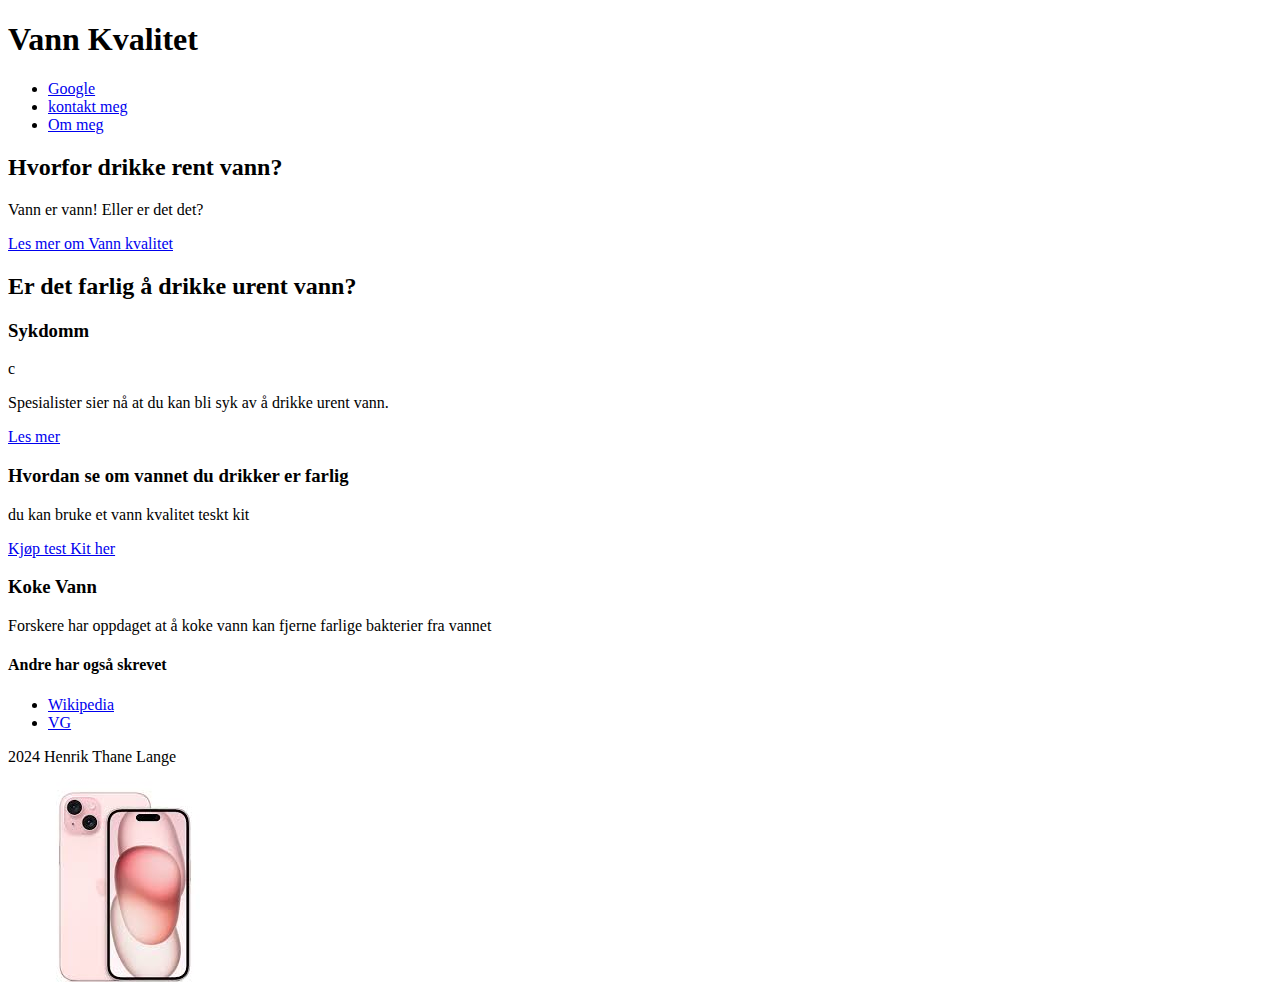
<file: Forelesning2808/index.html>
<!DOCTYPE html>
<html lang="nb">
    <head>
        <meta charset="utf-8">
        <meta name="viewport" content="width=device-widht, initial-scale=1.0">
        <title>Forside</title>
    </head>
    <body>
        <header>
            <h1>Vann Kvalitet</h1>
            <nav>
                <ul>
                    <li>
                        <a href="https://www.google.com">Google</a>
                    </li>
                    <li>
                        <a href="#">kontakt meg</a>
                    </li>
                    <li>
                        <a href="#">Om meg</a>
                    </li>
                </ul>
            </nav>
        </header>
        <main>
            <section>
                <h2>Hvorfor drikke rent vann?</h2>
                <p>Vann er vann! Eller er det det?</p>
                <a href="https://no.wikipedia.org/wiki/Vannkvalitet#:~:text=Vannkvalitet%20er%20et%20mål%20for,%2C%20industrivann%2C%20næringsfiske%20og%20rekreasjon." target="_blank">Les mer om Vann kvalitet</a>
            </section>
            <section>
                <h2>Er det farlig å drikke urent vann?</h2>
                <article>
                    <h3>Sykdomm</h3>c
                    <p>Spesialister sier nå at du kan bli syk av å drikke urent vann.</p>
                    <a href="#">Les mer</a>
                </article>
                <article>
                    <h3>Hvordan se om vannet du drikker er farlig</h3>
                    <p>du kan bruke et vann kvalitet teskt kit</p>
                    <a href="#">Kjøp test Kit her</a>
                </article>
                <article>
                    <h3>Koke Vann</h3>
                    <p>Forskere har oppdaget at å koke vann kan fjerne farlige bakterier fra vannet</p>
                </article>
            </section>

        </main>
        <aside>
            <h4>Andre har også skrevet</h4>
            <nav>
                <ul>
                    <li><a href="#">Wikipedia</a></li>
                    <li><a href="#">VG</a></li>
                </ul>
            </nav>
        </aside>

        <footer>2024 Henrik Thane Lange</footer>
    </body>

</html>



 <img src="[data-uri]" alt="">
</file>
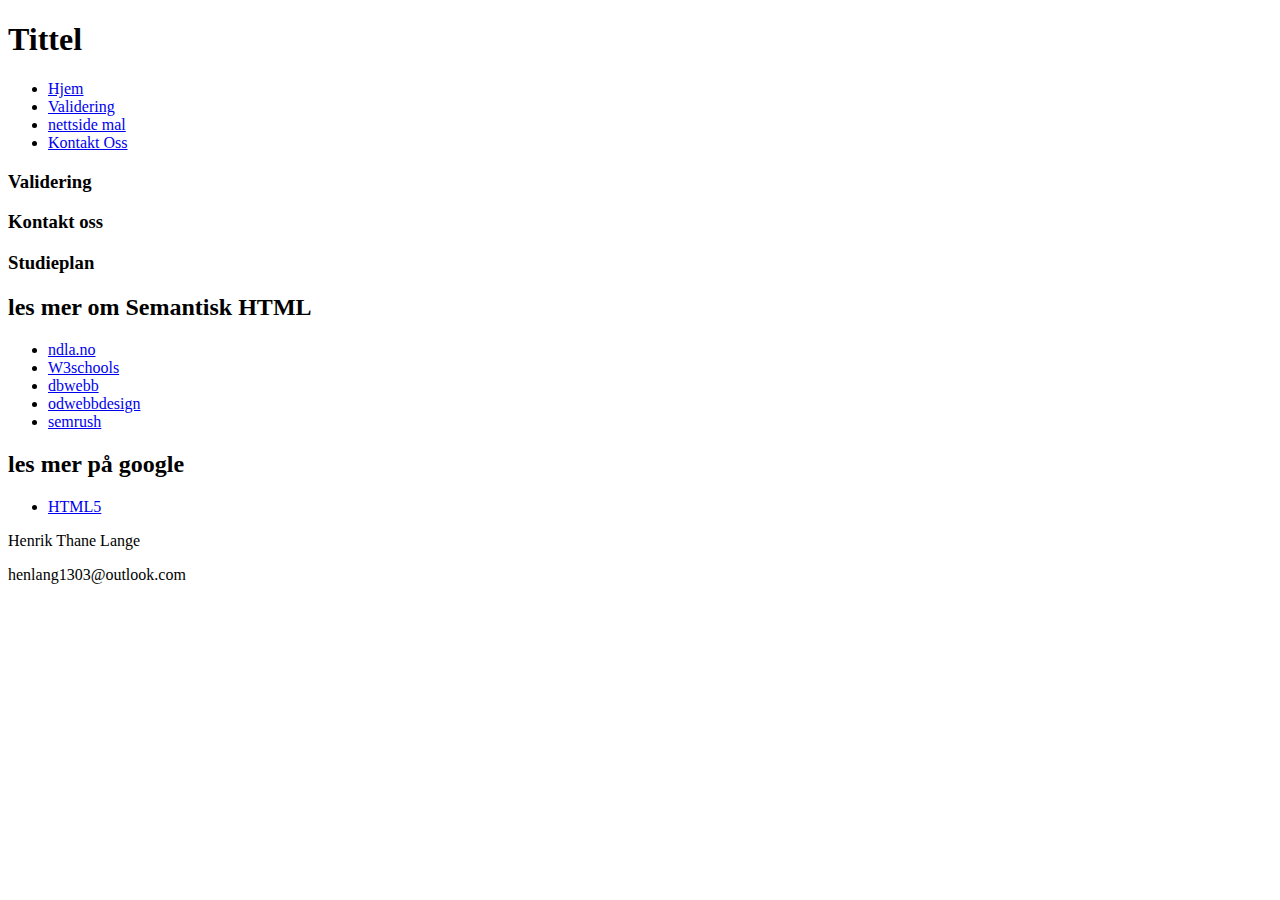
<file: HTML5Ovelse/index.html>
<!DOCTYPE html>
<html lang="nb">
<head>
    <meta charset="utf-8">
    <meta name="viewport" content="width=device-widht, initial-scale=1.0">
    <title>Forside</title>
</head>
<body>
    <header>
        <h1>Tittel</h1>
        <nav>
            <ul>
                <li>
                    <a href="file:///C:/Users/henla/OneDrive/Dokumenter/GitHub/Webutvikling2024Henrik/HTML5Ovelse/index.html">Hjem</a>
                </li>
                <li>
                    <a href="ovelse2.html">Validering</a>
                </li>
                <li>
                    <a href="#">nettside mal</a>
                </li>
                <li>
                    <a href="#">Kontakt Oss</a>
                </li>
            </ul>
        </nav>
    </header>
    <main>
        <article>
            <h3>Validering</h3>
        </article>
            <h3>Kontakt oss</h3>
        <article>
            <h3>Studieplan</h3>
        </article>
    </main>
    <side>
        <section>
            <h2>les mer om Semantisk HTML</h2>
            <ul>
                <li>
                    <a href="https://ndla.no/subject:1:1352b19e-e706-4480-a728-c6b0a57ba8ae/topic:1:f7b88f8c-5f2f-4ea8-bdcf-1bd4811c37b3/topic:1:df9278b0-7252-4a62-a39c-3107d7f319f1/resource:8c2c0c8e-11cd-488a-a1af-145f4632cdb3">ndla.no</a>
                </li>
                <li>
                    <a href="https://www.w3schools.com/html/html5_semantic_elements.asp">W3schools</a>
                </li>
                <li>
                    <a href="https://dbwebb.se/guide/design-med-html5-och-css3/semantisk-html">dbwebb</a>
                </li>
                <li>
                    <a href="https://no.odwebdesign.net/why-html5-is-more-semantic/">odwebbdesign</a>
                </li>
                <li>
                    <a href="https://www.semrush.com/blog/semantic-html5-guide/?kw=&cmp=NE_SRCH_DSA_Blog_EN&label=dsa_pagefeed&Network=g&Device=c&utm_content=676326011012&kwid=dsa-2185834090056&cmpid=18350115241&agpid=159562815092&BU=Core&extid=105117521494&adpos=&gad_source=1&gclid=CjwKCAjwxNW2BhAkEiwA24Cm9FN-zfduXSLCuvZxwP0ZJfeoZgq9qXgqGR4jHZG3lOd7es-dJzuddBoCGScQAvD_BwE">semrush</a>
                </li>
            </ul>
        </nav>
        </section>
        <section>
            <h2>les mer på google</h2>
            <ul>
                <li>
                    <a href="https://www.google.co.uk/search?q=html5&sca_esv=de788ad3f268e4d9&sca_upv=1&source=hp&ei=kqrVZpOOJoGn1fIPhK-smQk&iflsig=AL9hbdgAAAAAZtW4om8x20okUBP1XABK0wQ5KHQ9AAvJ&ved=0ahUKEwiTn-_PnKSIAxWBU1UIHYQXK5MQ4dUDCA4&uact=5&oq=html5&gs_lp=[base64]&sclient=gws-wiz">HTML5</a>
                </li>
            </ul>
        </section>
    </side>
    <footer>
        <p>Henrik Thane Lange</p>
        <p>henlang1303@outlook.com</p>
    </footer>

</body>

</html>
</file>
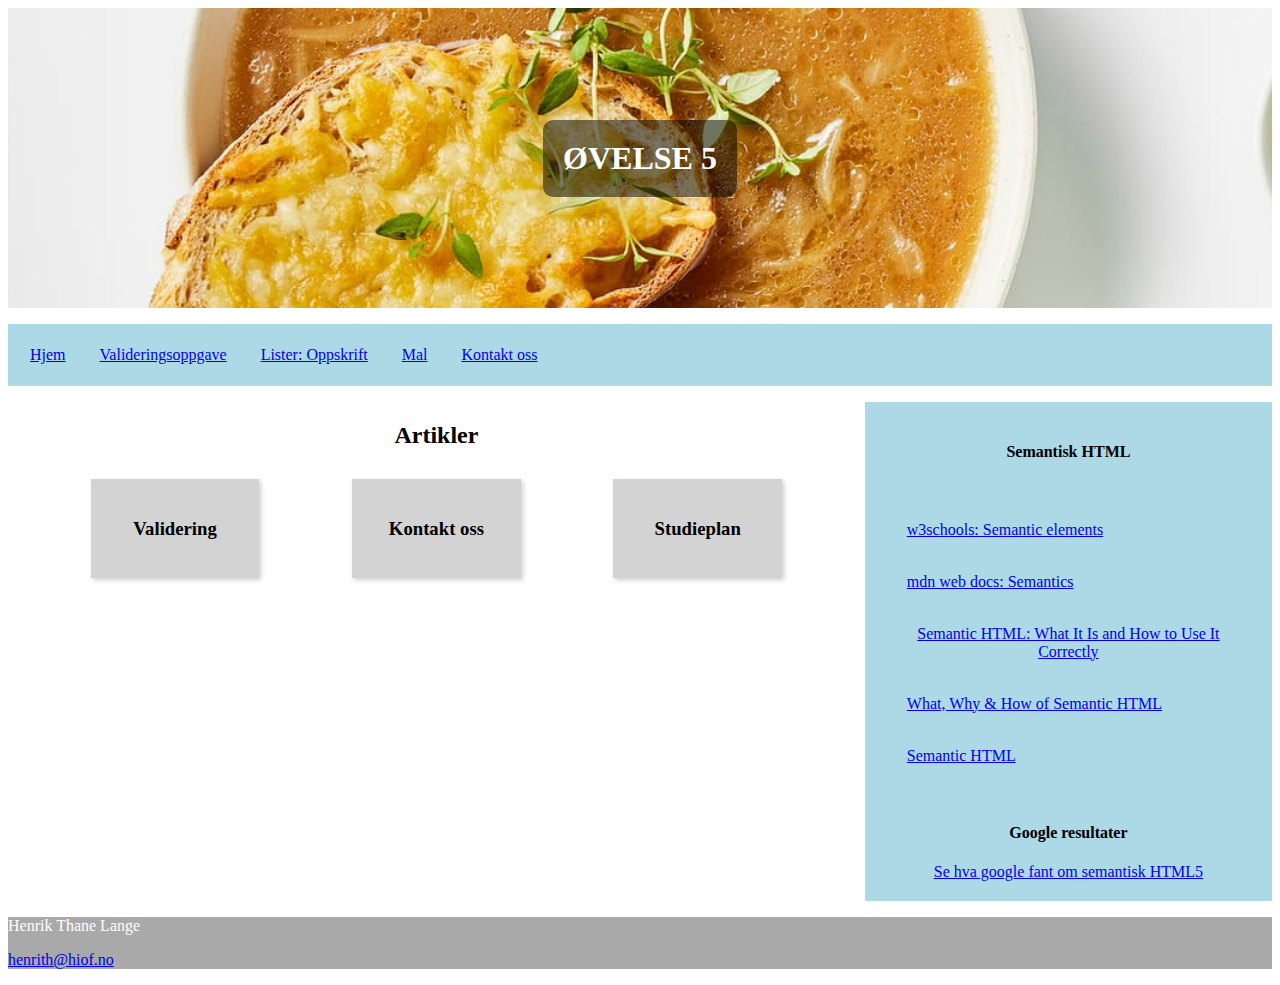
<file: ovelse3/index.html>
<!DOCTYPE html> 
<html lang="en"> 
<head>
    <meta charset="UTF-8"> 
    <meta name="viewport" content="width=device-width, initial-scale=1.0">
    <title>Forside</title>
    <link rel="stylesheet" href="stylesheet.css">
   
</head>
<body>
    <header>
        <h1>øvelse 5</h1>
    </header>
    <nav>
        
        <ul>
            <li><a href="index.html">Hjem</a></li>
            <li><a href="validering.html">Valideringsoppgave</a></li>
            <li><a href="oppskrift.html">Lister: Oppskrift</a></li>
            <li><a href="mal.html">Mal</a></li>
            <li><a href="#">Kontakt oss</a></li>
        </ul>
    </nav>
    <div class="content-wrapper">
    <main>
     
        <section>
            <h2>Artikler</h2>
            <div class="article-container"> 
            <article>
                <h3>Validering</h3> 
            </article>
            <article>
                <h3>Kontakt oss</h3> 
            </article>
            <article>
                <h3>Studieplan</h3> 
            </article>
            </div>
        </section>
    </main>

    <aside>
       
        <section>
            <h4>Semantisk HTML</h4> 
            <nav>
               
                <ul>
                    <li>
                        <a target="_blank" href="https://www.w3schools.com/html/html5_semantic_elements.asp">w3schools: Semantic elements</a> 
                    </li>
                    <li>
                        <a target="_blank" href="https://developer.mozilla.org/en-US/docs/Glossary/Semantics">mdn web docs: Semantics</a> 
                    </li>
                    <li> 
                        <a target="_blank" href="https://www.semrush.com/blog/semantic-html5-guide/">Semantic HTML: What It Is and How to Use It Correctly</a> 
                    </li>
                    <li>
                        <a target="_blank" href="https://www.merkle.com/en/merkle-now/articles-blogs/2023/what--why---how-of-semantic-html.html">What, Why & How of Semantic HTML</a> 
                    </li>
                    <li>
                        <a target="_blank" href="https://www.pluralsight.com/resources/blog/guides/semantic-html">Semantic HTML</a>
                    </li>
                </ul>
            </nav>
        </section>

        <section>
            <h4>Google resultater</h4>
            <a href="https://www.google.com/search?q=smantic+html&sca_esv=8d08fdb92d3dc4d4&sca_upv=1&source=hp&ei=inzyZo_KA6fEwPAPgdeR8AY&iflsig=AL9hbdgAAAAAZvKKmuDrynpYuEW9ivjfYYO4CC6NCqw7&ved=0ahUKEwiPt8bmmNuIAxUnIhAIHYFrBG4Q4dUDCA4&uact=5&oq=smantic+html&gs_lp=[base64]&sclient=gws-wiz">Se hva google fant om semantisk HTML5</a> 

    </aside>
    </div>
    <footer>
       
        <p>Henrik Thane Lange</p> 
        <p><a href="mailto:henrith@hiof.no">henrith@hiof.no</a></p> <!-- fikse farge -->
    </footer>
</body>
</html>
</file>
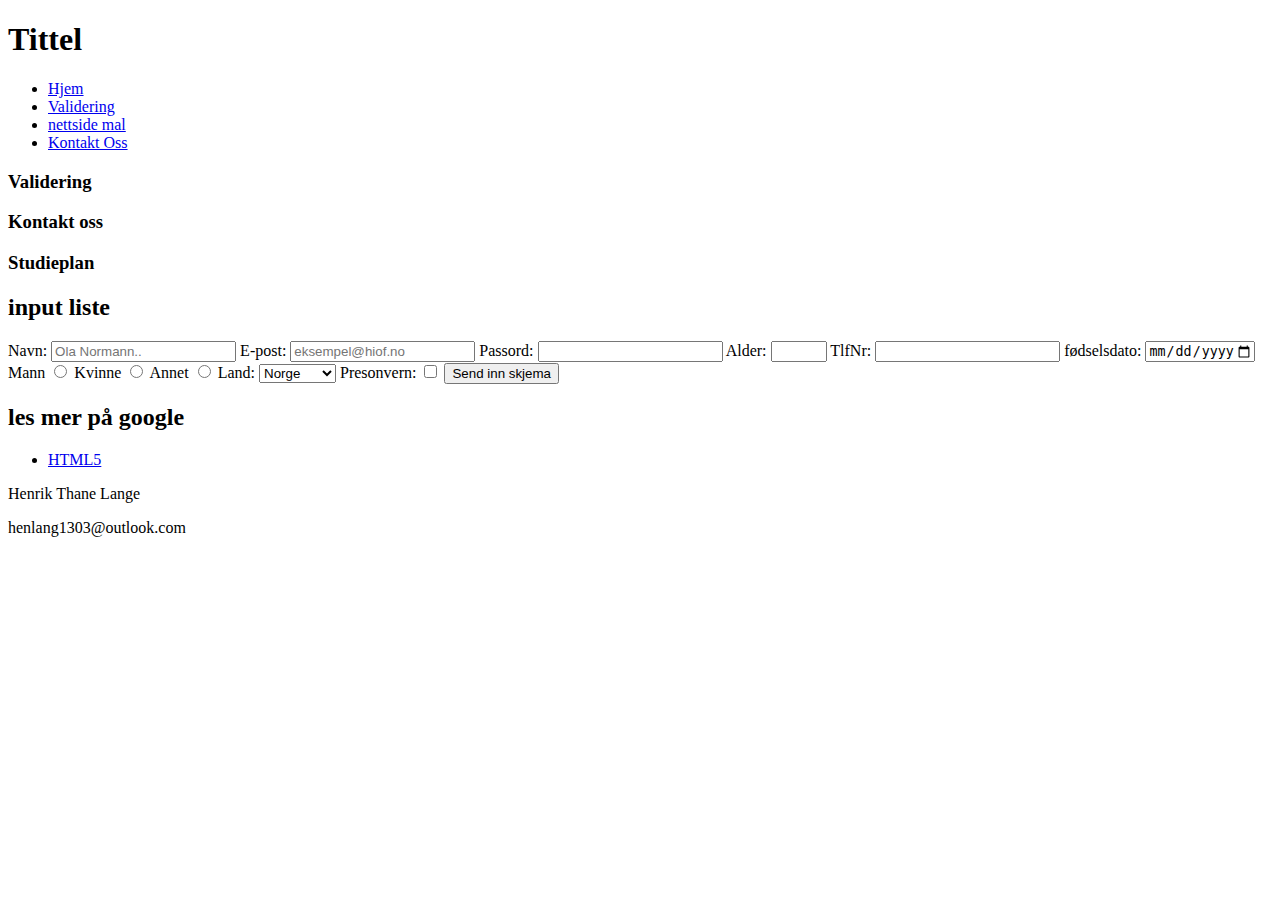
<file: HTML5Ovelse/registreringsskjema.html>
<!DOCTYPE html>
<html lang="nb">
<head>
    <meta charset="utf-8">
    <meta name="viewport" content="width=device-widht, initial-scale=1.0">
    <title>Forside</title>
</head>
<body>
    <header>
        <h1>Tittel</h1>
        <nav>
            <ul>
                <li>
                    <a href="file:///C:/Users/henla/OneDrive/Dokumenter/GitHub/Webutvikling2024Henrik/HTML5Ovelse/index.html">Hjem</a>
                </li>
                <li>
                    <a href="ovelse2.html">Validering</a>
                </li>
                <li>
                    <a href="#">nettside mal</a>
                </li>
                <li>
                    <a href="#">Kontakt Oss</a>
                </li>
            </ul>
        </nav>
    </header>
    <main>
        <article>
            <h3>Validering</h3>
        </article>
            <h3>Kontakt oss</h3>
        <article>
            <h3>Studieplan</h3>
        </article>
        
        <section>
            <h2>input liste</h2>
            <form method="post">
                <label for="navn">Navn:</label>
                <input type="text" name="navn" placeholder="Ola Normann.." id="navn" maxlength="45" pattern="[A-Za-zæøåÆØÅ ]{2,}" required>
                <label>
                    E-post:
                    <input type="email" name="email" placeholder="eksempel@hiof.no" pattern="[a-z0-9._%+\-]+@[a-z0-9.\-]+\.[a-z]{2,}$" required>
                </label>
                <label>
                    Passord:
                    <input minlength="8" pattern="(?=.*\d)(?=.*[a-z])(?=.*[A-Z]).{8,}" required>
                </label>
                <label>
                    Alder:
                    <input type="number" min="18" max="99" required>
                </label>
                <label>
                    TlfNr:
                    <input type="number" pattern="[0-9]{8,12}" required>
                </label>
                <label>
                    fødselsdato:
                    <input type="date" max="2023-12-31" required>
                </label>
                <label>
                    Mann
                    <input type="radio" name="valg">
                </label>
                <label>
                    Kvinne
                    <input type="radio" name="valg">
                </label>
                <label>
                    Annet
                    <input type="radio" name="valg">
                </label>
                <lable>
                    Land:
                    <select name="land" id="">
                        <option value="Norge">Norge</option>
                        <option value="Sverige">Sverige</option>
                        <option value="Danmark">Danmark</option>
                    </select>
                </lable>
                <label>
                    Presonvern:
                    <input type="checkbox" required>
                </label>
                <label>
                    <input type="submit" value="Send inn skjema">
                </label>

            
            </form>

        </section>

    </main>
    <side>
    
        <section>
            <h2>les mer på google</h2>
            <ul>
                <li>
                    <a href="https://www.google.co.uk/search?q=html5&sca_esv=de788ad3f268e4d9&sca_upv=1&source=hp&ei=kqrVZpOOJoGn1fIPhK-smQk&iflsig=AL9hbdgAAAAAZtW4om8x20okUBP1XABK0wQ5KHQ9AAvJ&ved=0ahUKEwiTn-_PnKSIAxWBU1UIHYQXK5MQ4dUDCA4&uact=5&oq=html5&gs_lp=[base64]&sclient=gws-wiz">HTML5</a>
                </li>
            </ul>
        </section>
    </side>
    <footer>
        <p>Henrik Thane Lange</p>
        <p>henlang1303@outlook.com</p>
    </footer>

</body>

</html>
</file>
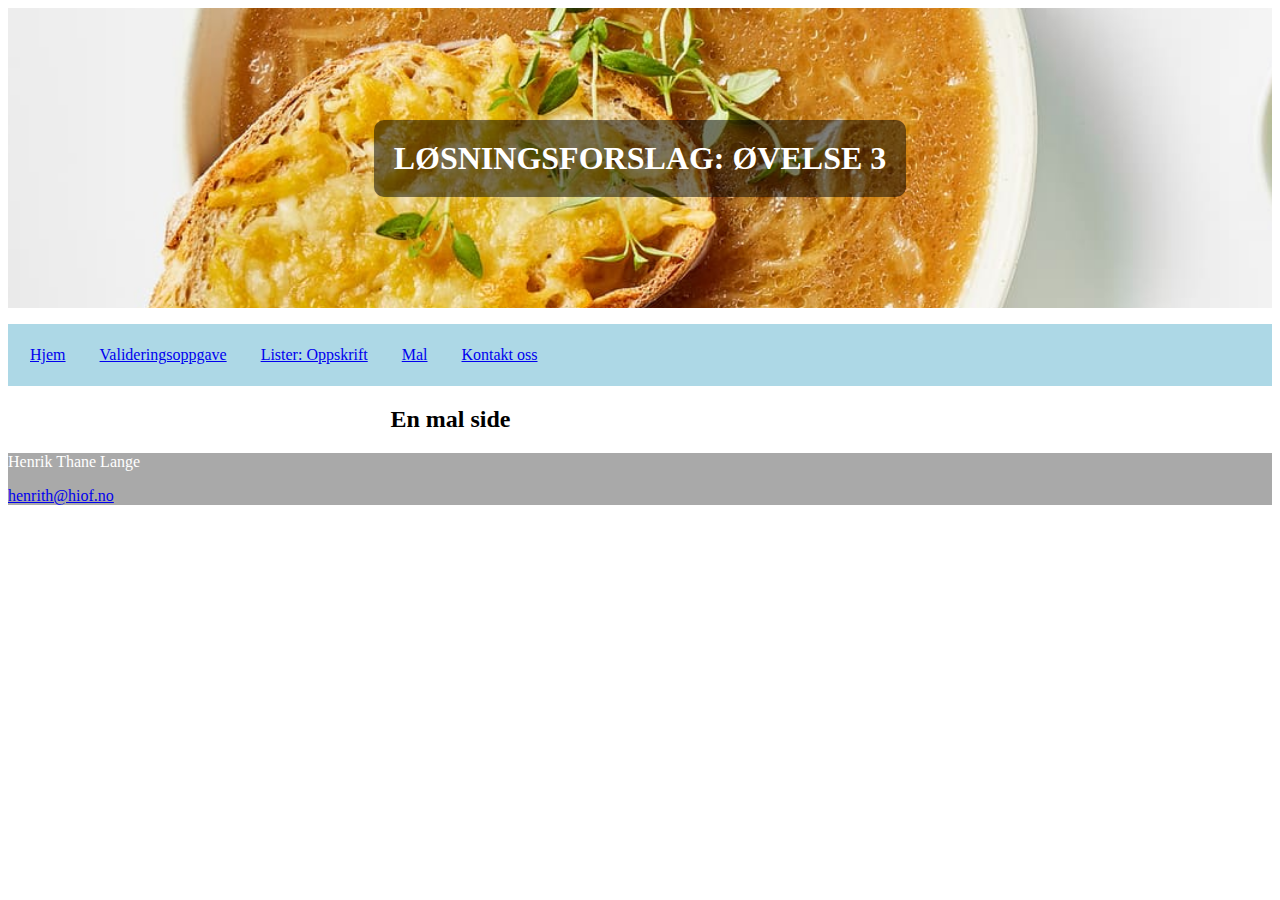
<file: ovelse3/mal.html>
<!DOCTYPE html>
<html lang="en">
<head>
    <meta charset="UTF-8">
    <meta name="viewport" content="width=device-width, initial-scale=1.0">
    <title>Mal</title>
    <link rel="stylesheet" href="stylesheet.css">
</head>
<body>
    <header>
        <h1>Løsningsforslag: Øvelse 3</h1>
    </header>
    <nav>
        <ul>
            <li><a href="index.html">Hjem</a></li>
            <li><a href="validering.html">Valideringsoppgave</a></li>
            <li><a href="oppskrift.html">Lister: Oppskrift</a></li>
            <li><a href="mal.html">Mal</a></li>
            <li><a href="#">Kontakt oss</a></li>
        </ul>
    </nav>
    <main>
        <h2>En mal side</h2>
    </main>
    <footer>
        <p>Henrik Thane Lange</p>
        <p><a href="mailto:ackarlse@hiof.no">henrith@hiof.no</a></p>
    </footer>
</body>
</html>
</file>
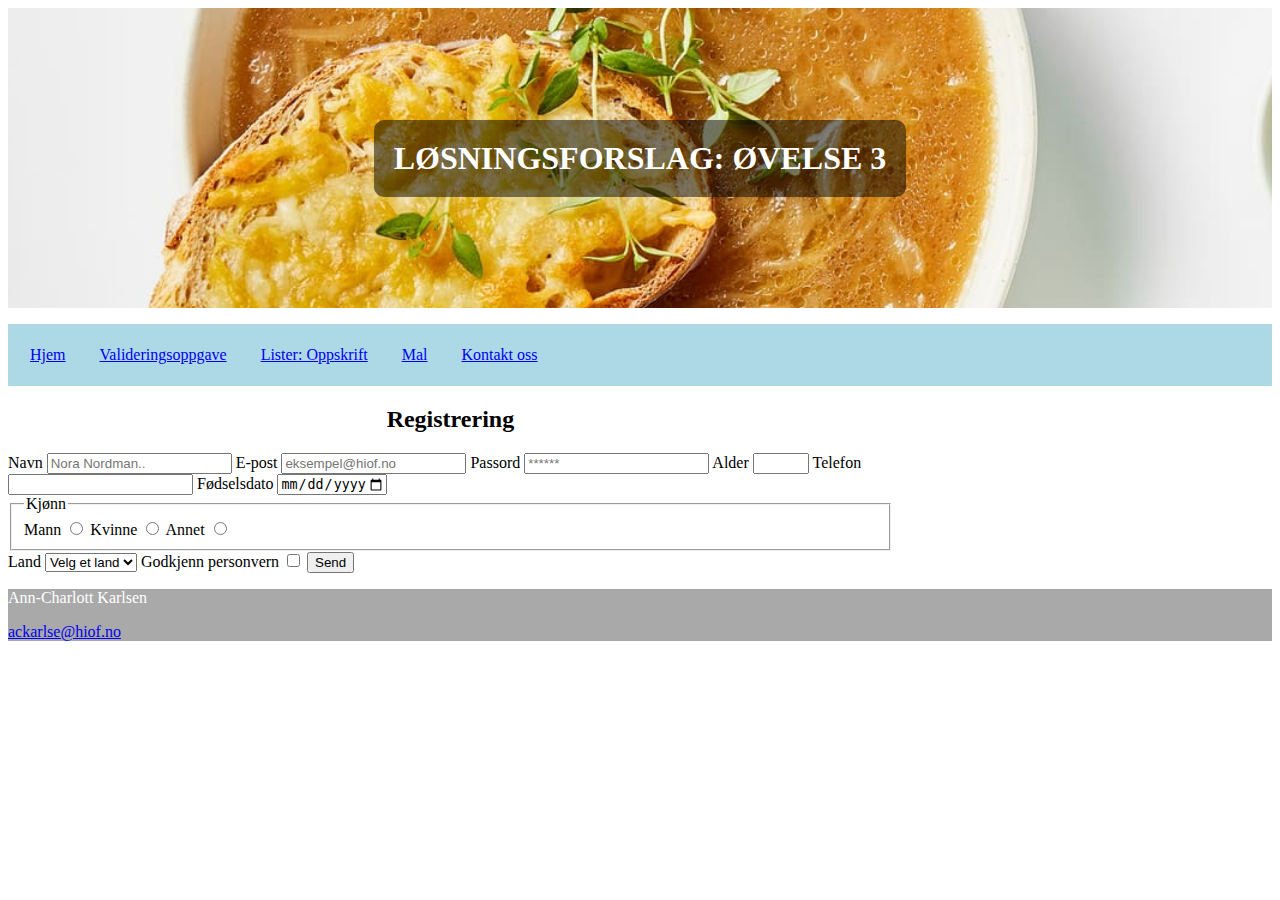
<file: ovelse3/registrering.html>
<!DOCTYPE html> 
<html lang="en"> 
<head>
    <meta charset="UTF-8"> 
    <meta name="viewport" content="width=device-width, initial-scale=1.0">
    <title>Registrering</title> 
    <link rel="stylesheet" href="stylesheet.css">
</head>
<body>
    <header>
        <h1>Løsningsforslag: Øvelse 3</h1> 
    </header>
    
    <nav>
        <ul>
            <li><a href="index.html">Hjem</a></li>
            <li><a href="validering.html">Valideringsoppgave</a></li>
            <li><a href="oppskrift.html">Lister: Oppskrift</a></li>
            <li><a href="mal.html">Mal</a></li>
            <li><a href="#">Kontakt oss</a></li>
        </ul>
    </nav>
    
    <main>
        <h2>Registrering</h2>
        <form>
            
            
            <label>
                Navn
                <input type="text" pattern="[A-Za-zæøåÆØÅ ]{2,}" required placeholder="Nora Nordman.."> 
            </label>
            
            <label>
                E-post
                <input type="email" pattern="[a-z0-9._%+\-]+@[a-z0-9.\-]+\.[a-z]{2,}$" required placeholder="eksempel@hiof.no"> 
            </label>
            
            <label>
                Passord
                <input type="password" pattern="(?=.*\d)(?=.*[a-z])(?=.*[A-Z]).{8,}" minlength="8" required placeholder="******"> 
            </label>
            
            <label>
                Alder
                <input type="number" min="18" max="99" required> 
            </label>
            
            <label>
                Telefon
                <input type="tel" pattern="[0-9]{8,12}" required> 
            </label>
            
            <label>
                Fødselsdato
                <input type="date" max="2023-12-31" required> 
            </label>
            
            <fieldset>
                <legend>Kjønn</legend> 
                
                <label>
                    Mann
                    <input type="radio" name="gender" value="man"> 
                </label>
                
                <label>
                    Kvinne
                    <input type="radio" name="gender" value="female"> 
                </label>
                
                <label>
                    Annet
                    <input type="radio" name="gender" value="other"> 
                </label>
            </fieldset>
            
            <label>
                Land
                <select required> 
                    <option value="">Velg et land</option>
                    <option value="norge">Norge</option> 
                    <option value="danmark">Danmark</option> 
                    <option value="sverige">Sverige</option> 
                </select>
            </label>
            
            <label>
                Godkjenn personvern
                <input type="checkbox" required> 
            </label>
            
            <input type="submit" value="Send"> 
        </form>
    </main>
    
    <footer>
        <p>Ann-Charlott Karlsen</p> 
        <p><a href="mailto:ackarlse@hiof.no">ackarlse@hiof.no</a></p> 
    </footer>
</body>
</html>
</file>
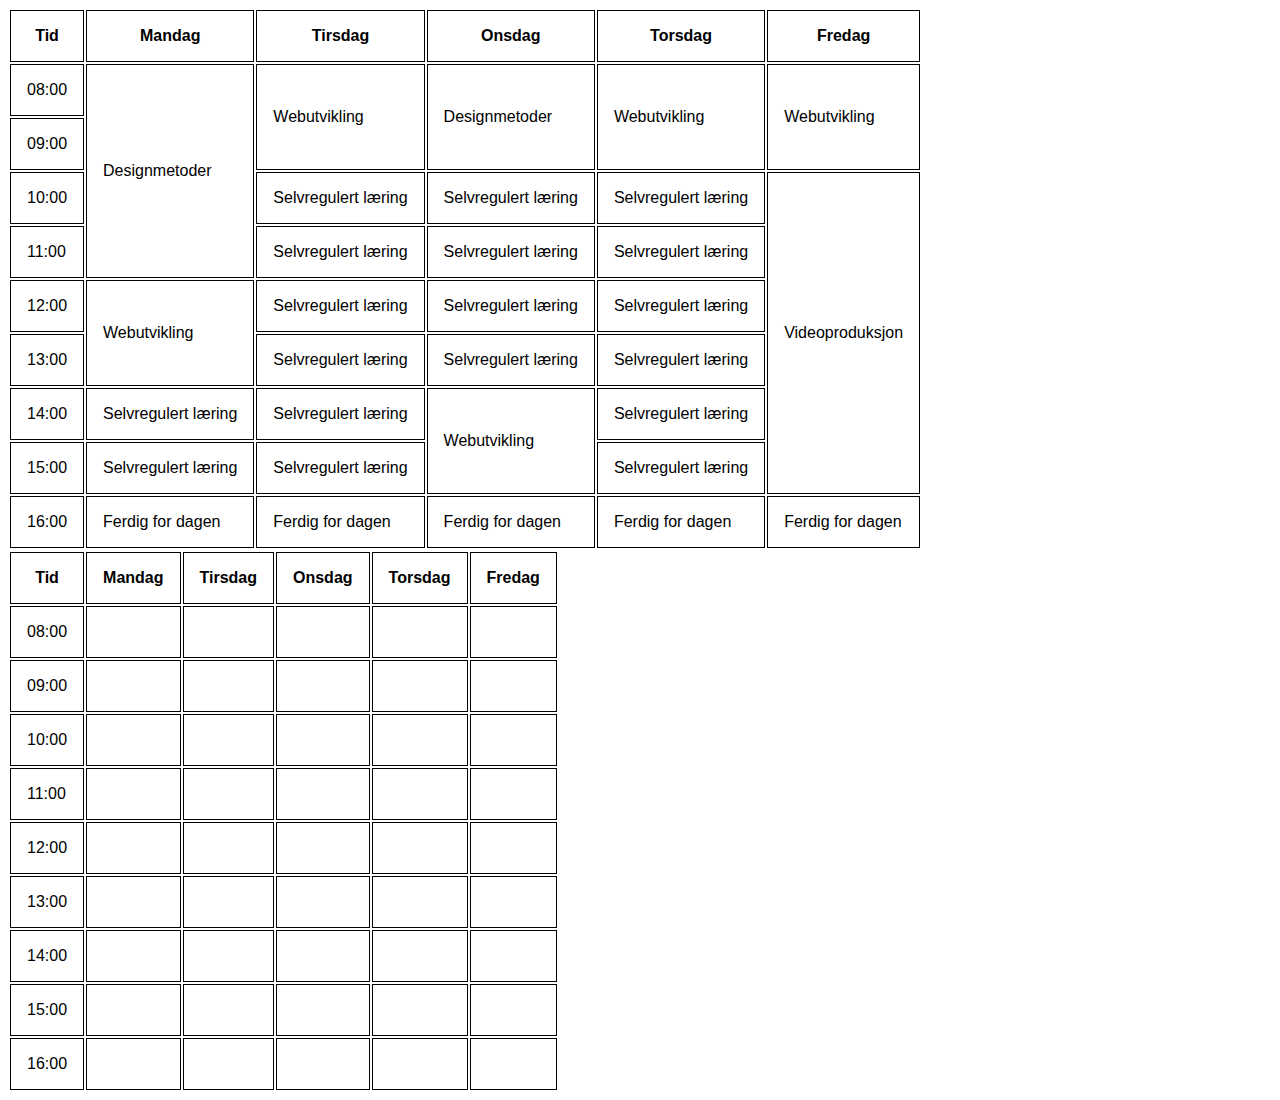
<file: ovelse3/tabell.html>
<!DOCTYPE html>
<!-- Definerer dokumenttypen som HTML5 -->
<html lang="en">
    <!-- Angir språket som engelsk for hele dokumentet -->
<head>
    <meta charset="UTF-8">
    <!-- Angir tegnsettet som UTF-8 for å støtte de fleste språk og spesialtegn -->
    <meta name="viewport" content="width=device-width, initial-scale=1.0">
    <!-- Sikrer at siden er responsiv og skalerer korrekt på ulike enheter -->
    <title>Document</title>
    <!-- Setter tittelen som vises i nettleserfanen -->
    <style>
        /* Definerer CSS-stilene for body, tabellceller, og overskrifter */
        body {
            font-family: Arial, Helvetica, sans-serif;
            /* Angir skrifttypen for hele dokumentet */
        }
        th, td {
            padding: 1rem;
            /* Legger til padding rundt hver celle for mer luft og lesbarhet */
            border: 1px solid #000;
            /* Lager en svart kantlinje rundt hver celle og overskrift */
        }
    </style>
</head>
<body>
    <!-- Hoveddelen av dokumentet starter her -->
    <main>
        <!-- Første tabell, som viser en timeplan med aktiviteter -->
        <table>
            <thead>
                <!-- Tabellhodet som inneholder overskrifter for kolonnene -->
                <tr>
                    <th>Tid</th>
                    <!-- Kolonneoverskrift for tidspunkter -->
                    <th>Mandag</th>
                    <th>Tirsdag</th>
                    <th>Onsdag</th>
                    <th>Torsdag</th>
                    <th>Fredag</th>
                    <!-- Kolonneoverskrifter for ukedagene -->
                </tr>
            </thead>
            <tbody>
                <!-- Tabellkroppen med rader og celler for innhold -->
                <tr>
                    <td>08:00</td>
                    <!-- Tidspunktet 08:00 -->
                    <td rowspan="4">Designmetoder</td>
                    <!-- Celle som strekker seg over 4 rader for "Designmetoder" -->
                    <td rowspan="2">Webutvikling</td>
                    <!-- Celle som strekker seg over 2 rader for "Webutvikling" -->
                    <td rowspan="2">Designmetoder</td>
                    <!-- Celle som strekker seg over 2 rader for "Designmetoder" -->
                    <td rowspan="2">Webutvikling</td>
                    <!-- Celle som strekker seg over 2 rader for "Webutvikling" -->
                    <td rowspan="2">Webutvikling</td>
                    <!-- Celle som strekker seg over 2 rader for "Webutvikling" -->
                </tr>
                <tr>
                    <td>09:00</td>
                    <!-- Tidspunktet 09:00 -->
                    <!-- Denne raden har færre <td> fordi flere av cellene fra forrige rad strekker seg over denne raden med rowspan -->
                </tr>
                <tr>
                    <td>10:00</td>
                    <!-- Tidspunktet 10:00 -->
                    <td>Selvregulert læring</td>
                    <!-- Enkel celle med innhold "Selvregulert læring" -->
                    <td>Selvregulert læring</td>
                    <td>Selvregulert læring</td>
                    <td rowspan="6">Videoproduksjon</td>
                    <!-- Celle som strekker seg over 6 rader for "Videoproduksjon" -->
                </tr>
                <tr>
                    <td>11:00</td>
                    <td>Selvregulert læring</td>
                    <td>Selvregulert læring</td>
                    <td>Selvregulert læring</td>
                    <!-- Det er færre <td> i denne raden fordi "Designmetoder" fortsatt strekker seg over flere rader -->
                </tr>
                <tr>
                    <td>12:00</td>
                    <td rowspan="2">Webutvikling</td>
                    <!-- Celle som strekker seg over 2 rader for "Webutvikling" -->
                    <td>Selvregulert læring</td>
                    <td>Selvregulert læring</td>
                    <td>Selvregulert læring</td>
                </tr>
                <tr>
                    <td>13:00</td>
                    <td>Selvregulert læring</td>
                    <td>Selvregulert læring</td>
                    <td>Selvregulert læring</td>
                </tr>
                <tr>
                    <td>14:00</td>
                    <td>Selvregulert læring</td>
                    <td>Selvregulert læring</td>
                    <td rowspan="2">Webutvikling</td>
                    <!-- Celle som strekker seg over 2 rader for "Webutvikling" -->
                    <td>Selvregulert læring</td>
                </tr>
                <tr>
                    <td>15:00</td>
                    <td>Selvregulert læring</td>
                    <td>Selvregulert læring</td>
                    <td>Selvregulert læring</td>
                </tr>
                <tr>
                    <td>16:00</td>
                    <td>Ferdig for dagen</td>
                    <td>Ferdig for dagen</td>
                    <td>Ferdig for dagen</td>
                    <td>Ferdig for dagen</td>
                    <td>Ferdig for dagen</td>
                    <!-- Full rad med innhold, ingen celler med rowspan som strekker seg fra tidligere rader -->
                </tr>
            </tbody>
        </table>
        <!-- Andre tabell med tomme rader og celler for fremtidig bruk -->
        <table>
            <thead>
                <tr>
                    <th>Tid</th>
                    <th>Mandag</th>
                    <th>Tirsdag</th>
                    <th>Onsdag</th>
                    <th>Torsdag</th>
                    <th>Fredag</th>
                </tr>
            </thead>
            <tbody>
                <tr>
                    <td>08:00</td>
                    <td></td>
                    <td></td>
                    <td></td>
                    <td></td>
                    <td></td>
                </tr>
                <tr>
                    <td>09:00</td>
                    <td></td>
                    <td></td>
                    <td></td>
                    <td></td>
                    <td></td>
                </tr>
                <tr>
                    <td>10:00</td>
                    <td></td>
                    <td></td>
                    <td></td>
                    <td></td>
                    <td></td>
                </tr>
                <tr>
                    <td>11:00</td>
                    <td></td>
                    <td></td>
                    <td></td>
                    <td></td>
                    <td></td>
                </tr>
                <tr>
                    <td>12:00</td>
                    <td></td>
                    <td></td>
                    <td></td>
                    <td></td>
                    <td></td>
                </tr>
                <tr>
                    <td>13:00</td>
                    <td></td>
                    <td></td>
                    <td></td>
                    <td></td>
                    <td></td>
                </tr>
                <tr>
                    <td>14:00</td>
                    <td></td>
                    <td></td>
                    <td></td>
                    <td></td>
                    <td></td>
                </tr>
                <tr>
                    <td>15:00</td>
                    <td></td>
                    <td></td>
                    <td></td>
                    <td></td>
                    <td></td>
                </tr>
                <tr>
                    <td>16:00</td>
                    <td></td>
                    <td></td>
                    <td></td>
                    <td></td>
                    <td></td>
                </tr>
            </tbody>
        </table>
    </main>
</body>
</html>
</file>
<file: ovelse3/stylesheet.css>
header {
    background-image: url(bilder/løk-suppe2.jpg);
    background-size: cover;
    background-repeat: no-repeat;
    background-attachment: fixed;
    width: 100%; 
    height: 300px;

    text-transform: uppercase;
    align-items: center;
    justify-content: center;
    display: flex;
    position: relative;
    }
h1 {
    position: relative; 
    color: white;
    z-index: 1; 
    padding: 20px; 
    background-color: rgba(0, 0, 0, 0.5);
    border-radius: 10px;
    }
    
ul {
    list-style: none;
    display: flex;
    gap: 10px;
    flex-wrap: wrap;
    cursor: pointer;
    background-color: lightblue;
    padding: 10px;
    }
li {
    border: 2px solid transparent;
    padding: 10px;
    transition: border-color 0.3s;
    }
ul:hover {
    background-color: deepskyblue
    }
li:hover {
    border-color: darkblue;
    }

footer {
    background-color: darkgray;
    width: 100%;
    color: white;
    }

main {
    width: 70%;
    }

section {
    display: flex;
    flex-direction: row; 
    justify-content: space-evenly; 
    align-items: center; 
    flex-wrap: wrap; 
    text-align: center; 
    }
    
h2 {
    margin-bottom: 20px;
    text-align: center;
    width: 100%;
    }
    
article {
    padding: 20px;
    background-color: lightgray;
    margin: 10px;
    width: 15%; 
    box-shadow: 2px 2px 5px rgba(0, 0, 0, 0.2); 
    text-align: center; 
    font-weight: bold;
    }

.content-wrapper {
    display: flex; /* Bruk flexbox til å plassere main og aside ved siden av hverandre */
    width: 100%; /* Full bredde av foreldreelementet */
    }

.article-container {
    display: flex;
    justify-content: space-evenly;
    width: 100%;
    }

aside {
    width: 30%; /* Aside tar opp de resterende 30% */
    background-color: lightblue;
    padding: 20px;
    }
</file>
